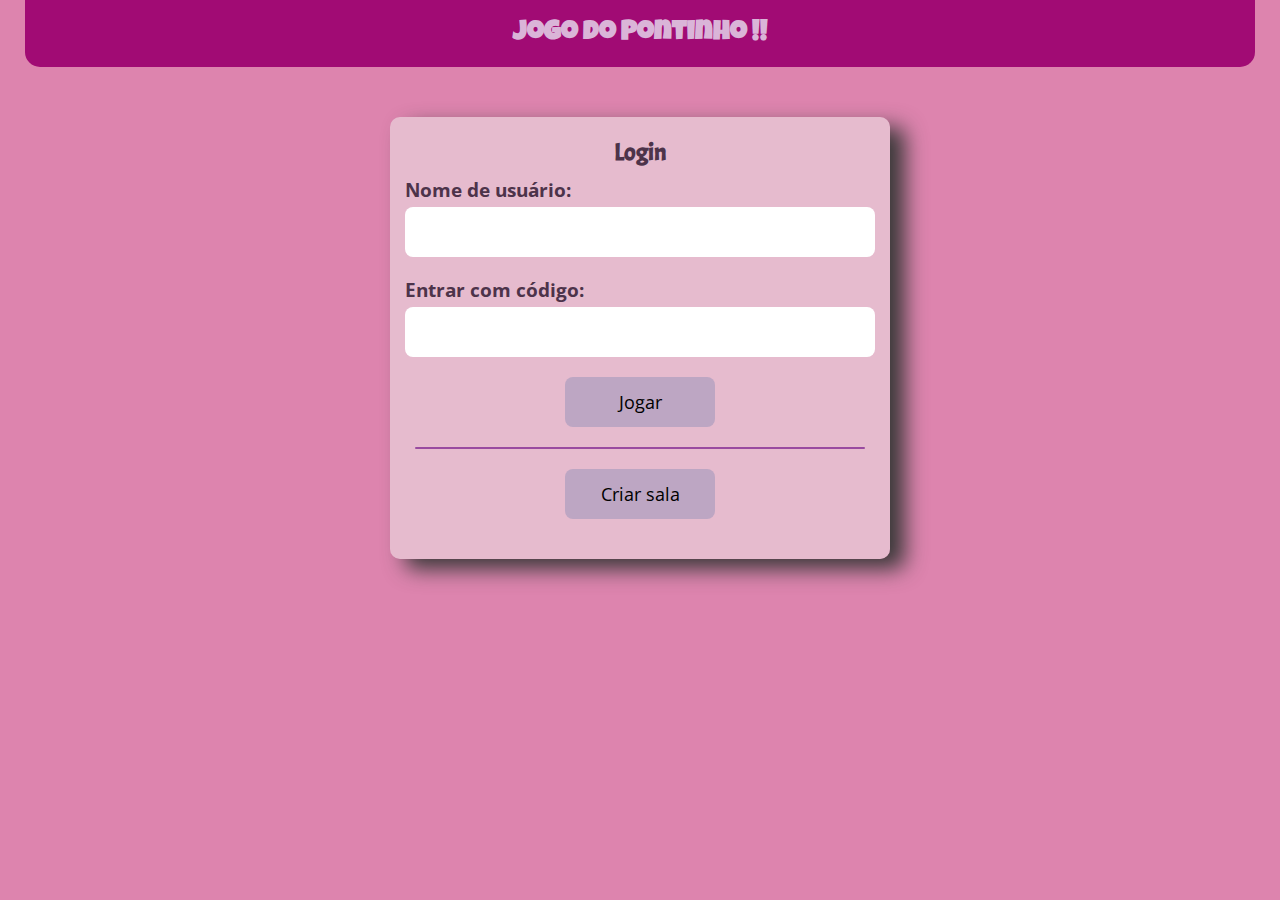
<file: index.html>
<!DOCTYPE html>
<html lang="pt-br">
<head>
    <meta charset="UTF-8">
    <meta name="viewport" content="width=device-width, initial-scale=1.0">
    <link href="https://fonts.googleapis.com/css2?family=Acme&family=Luckiest+Guy&family=Open+Sans:wght@400;700&display=swap" rel="stylesheet">
    <link rel="stylesheet" href="css/styles.css">
    <title>Jogo do Pontinho</title>
</head>
<body>
    <header>
        
        <div class="header-login">
            <h1>Jogo do Pontinho !!</h1>
        </div>

        <div class="header-inGame " id="ojn">

            <div class="box-header">
                <h1>Jogo do Pontinho !!</h1> 
            </div>
            <div class="box-header">
                <label for="">Código da sala:</label><br>
                <input type="text" name="" id="">
            </div>
            
        </div>

    </header>
    <Main>
        <div class="form-container">
            <form action="">
                <h2>Login</h2>

                <div class="input-container">
                    <h3>Nome de usuário:</h3>
                    <input type="text" id="nomeUsuario">
                </div>

                <div class="input-container">
                    <h3>Entrar com código:</h3>
                    <input type="text" name="" id="codigo">
                </div>

                <div class="input-container">
                    <input 
                    type="button" 
                    value="Jogar"
                    onclick="return closeLogin(this)"
                    id="buttonPlay"
                    >
                </div>
                <hr>
                <div class="input-container">
                    <input 
                    type="button" 
                    value="Criar sala"
                    onclick="return closeLogin(this)"
                    id="buttonCreateRoom"               
                    >
                </div>
            </form>
        </div>
    </Main>

    <script src="js/script.js" ></script>
</body>
</html>
</file>
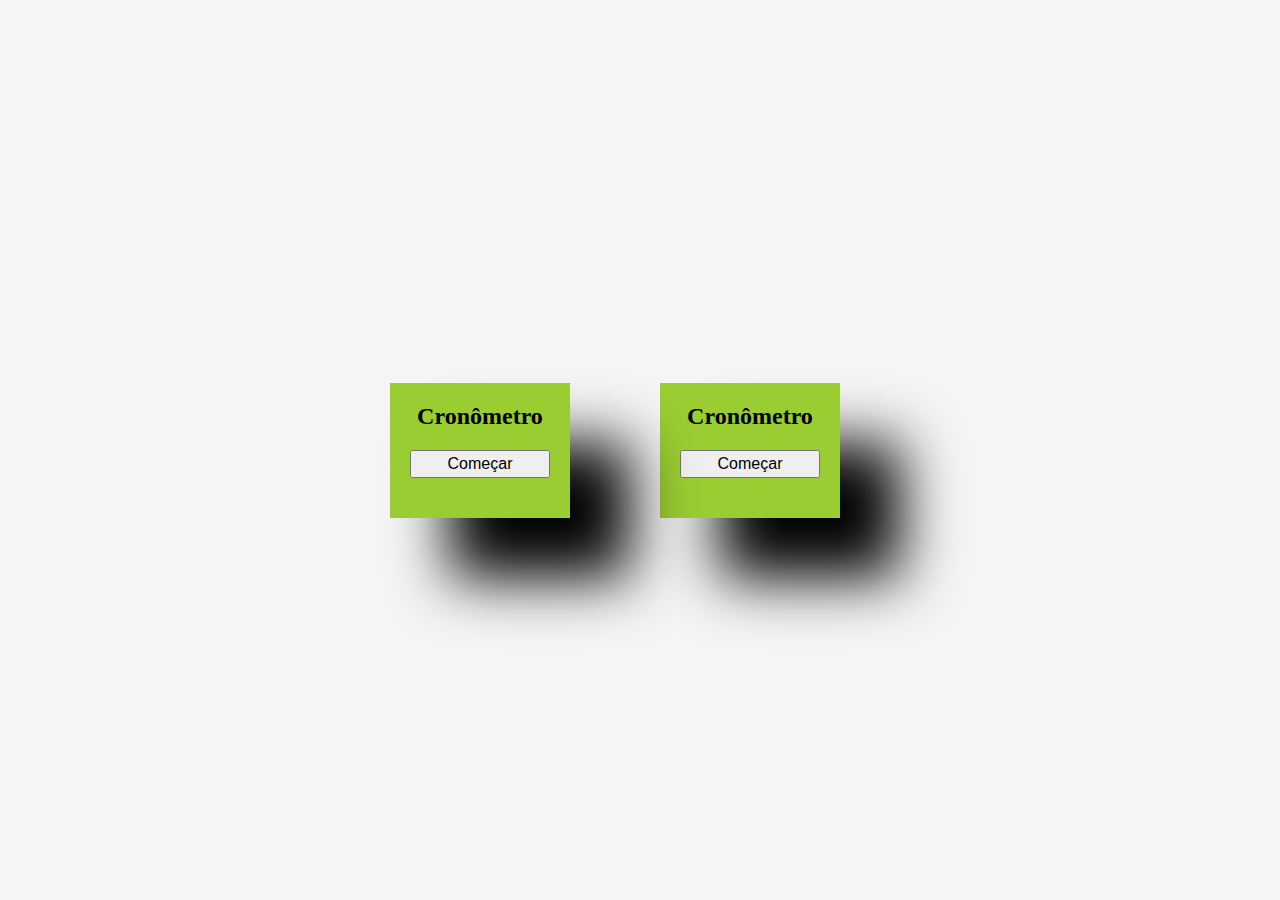
<file: cronometro.html>
<!DOCTYPE html>
<html lang="en">
<head>
    <meta charset="UTF-8">
    <meta name="viewport" content="width=device-width, initial-scale=1.0">
    <link rel="stylesheet" href="css/cronometro.css">
    <title>cronometro</title>
</head>
<body>
    
    <div class="container">
        <div class="box box1">
            <h2>Cronômetro</h2>
            <button onClick="contar()" >Começar</button>
            <h1></h1>
        </div>
        <div class="box box2">
            <h2>Cronômetro</h2>
            <button onClick="contar()" >Começar</button>
            <h1></h1>
        </div>
    </div>


    <script src="js/cronometro.js" ></script>
</body>
</html>
</file>
<file: css/styles.css>
:root{
    --color-background:rgb(221, 132, 174);
    --color-header: rgb(161, 11, 116);
    --input-hover: rgb(170, 69, 116);
    --color-button: rgb(189, 166, 195);
    --color-font: rgb(77, 51, 74);
}

*{
    margin: 0;
    padding: 0;
    box-sizing: border-box;
    font-family: 'Open Sans', sans-serif;
}

html, body {
    height: 100%;
    width: 100%;
    background-color: var(--color-background);
    padding: 0px 1%;
}

header {
    background-color: var(--color-header);
    /*height: 100px;*/
    width: 100%;
    margin: 0 auto;
    padding: 0px 2%;
    border-radius: 0 0 15px 15px;
}

header .header-inGame {
    width: 100%;
    height: 100%;
    padding: 20px 0;
    background-color: rgba(164, 181, 231,0);
    display: none;
    flex-direction: row;
    align-items: center;
    justify-content: space-around;
}
header .header-inGame h1 {
    color: rgb(218, 181, 216);
    transition: font-size .2s;
    font-family: 'Luckiest Guy', cursive;
    font-size: 27px;
}
 .header-inGame .box-header {
    
    padding: 5px 10px; 
 }

 .header-inGame .box-header label {
    color: rgb(218, 181, 216);
    font-weight: bold;
 }

 .header-inGame .box-header input {
    display: block;
    margin: 0 auto;
    margin-top: 5px;
    max-width: 100px;
    border: 0;
    border-radius: 2px;
    outline: none;
    padding: 4px 5px;
    background-color: rgba(236, 234, 234, 0.4);
    color: white;
    font-size: 16px;
 }

header .header-login {
    width: 100%;
    height: 100%;
    padding: 20px 0;
    background-color: rgba(164, 181, 231,0);
    display: flex;
    flex-direction: column;
    align-items: center;
    justify-content: center;
    
}

header .header-login h1 {
    color: rgb(218, 181, 216);
    transition: font-size .2s;
    font-family: 'Luckiest Guy', cursive;
    font-size: 27px;
}

header .header-login h1:hover {
    font-size: 35px;
}

main {
    width: 100%;
    padding: 20px 10px;
    margin-top: 30px;
    display: flex;
    justify-content: center;
}

main .form-container {
    background-color: rgba(236, 234, 234, 0.548);
    padding: 20px 0px;
    width: 100%;
    max-width: 500px;
    height: 100%;
    border-radius: 10px;
    display: flex;
    align-items: center;
    justify-content: center;  
    box-shadow: 15px 10px 21px rgb(58, 57, 57); 
}

main .form-container form {
    width: 100%;
    display: flex;
    flex-direction: column;
    align-items: center;
    color: var(--color-font);
}

.form-container form h2 {
    margin-bottom: 10px;
    font-family: 'Acme', sans-serif;
}

.form-container form .input-container {
    margin-bottom: 20px;
    width: 94%;
}

.form-container form h3 {
    margin-bottom: 5px;
}

form .input-container input {
    width: 100%;
    padding: 13px;
    outline: none;
    border: 0;
    border-radius: 8px;
    font-size: 18px;
}

.input-container input[type=text]:focus {
    background-color: var(--input-hover);
    color: rgb(224, 221, 221);
    transition: .3s;
} 

form hr {
    width: 90%;
    padding: 1px;
    border: 0;
    border-radius: 100px;
    background-color: rgb(153, 75, 160);
    margin-bottom: 20px;
}

.input-container input[type=button] {
    background-color: var(--color-button);
    width: 150px;
    display: block;
    margin: 0 auto;
    font-size: 18px;
    transition: background-color .4s;
    cursor: pointer;
}

.input-container input[type=button]:hover {
    background-color: var(--input-hover);
    color: rgb(224, 223, 223);
}

.botaodeIniciar{
    display: block;
    margin: 0 auto;
    border: 0;
    background-color: var(--color-button);
    padding: 10px 20px;
    border-radius: 4px;
    position: relative;
    top: 200px;
    font-size: 25px;
    color: var(--color-font);
    cursor: pointer;
    outline: 0;
}

main .container-do-jogo {
    border: 5px solid black;
    width: 100%;
    height: 100%;
    display: flex;
}
main .container-do-jogo .area-deJogo {
    border: 5px solid rgb(197, 11, 11);
    padding: 20px;
    position: relative;
    flex:3;
}

main .container-do-jogo .ranking {
    border: 5px solid rgb(32, 7, 143);
    flex:1;
}

.balao{
    width: 30px;
    height: 30px;
    border-radius: 50%;
    background-color: black;
    cursor: pointer;
    position: absolute;
    z-index: 2;
}
</file>
<file: css/cronometro.css>
* {
    margin: 0;
    padding: 0;
    box-sizing: border-box;
}

html, body {
    height: 100%;
}

body {
    width: 100%;
    display: flex;
    align-items: center;
    justify-content: center;
    background-color: whitesmoke;
}
.container {
    width: 100%;
    display: flex;
    justify-content: center;

}

.box {
    background-color: yellowgreen;
    width: 180px;
    
    padding: 20px;
    display: flex;
    flex-direction: column;
    justify-content: space-between ;
    align-items: center;
    margin: 20px;
    
}

.box1{
    transform: translateX(-50px);
    animation-name: box1 ;
    animation-duration: 5s;
    box-shadow: 60px 60px 60px black;
}

.box2{
    animation-name: box2 ;
    animation-duration: 5s;
    box-shadow: 60px 60px 60px black;
}

@keyframes box1 {
    0% {
        transform: translateX(calc(-100% - 180px));
        box-shadow: 0 0 0 black;
    }
    100% {box-shadow: 60px 60px 60px black;}
}

@keyframes box2 {
    0% {
        transform: translateX(calc(100% + 180px));
        box-shadow: 0 0 0 black;
    }
    100% {box-shadow: 60px 60px 60px black;}
}




button {
    width: 100%;
    font-size: 16px;
    padding: 3px 10px;
    cursor: pointer;
    margin: 20px 0px;
}
</file>
